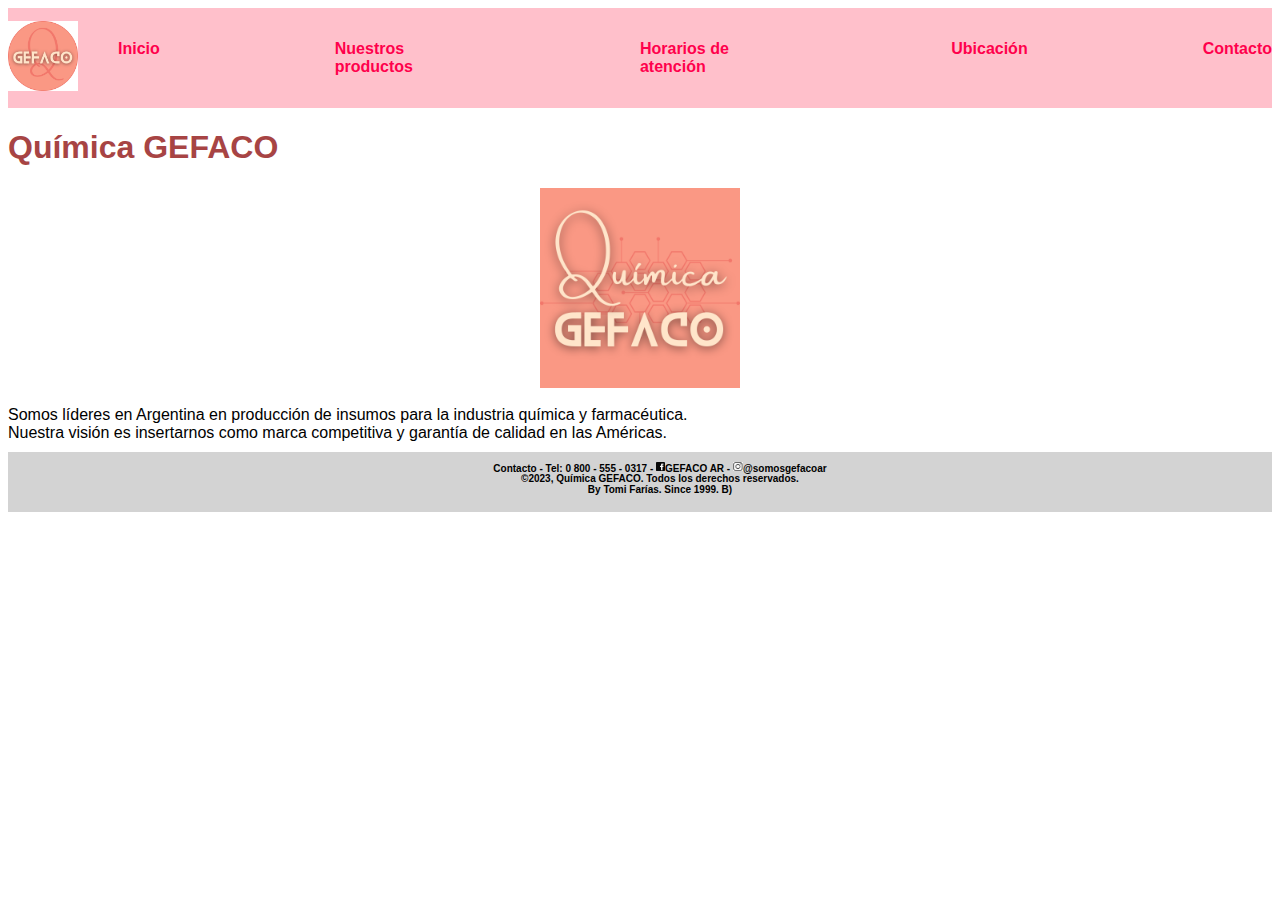
<file: index.html>
<!DOCTYPE html>
<html lang="en">
<head>
    <meta charset="UTF-8">
    <meta name="viewport" content="width=device-width, initial-scale=1.0">
    <title>Química GEFACO - Home</title>
    <link rel="stylesheet" href="./css/style.css">
</head>
<body>
    <header  class="cabeza_page">
        <nav class="menu_nav"><a href="index.html"><img src="gefacolite.png" alt="Logo GEFACO" width="70" class="logo_menu"></a>
            <ul class="lista_nav">
            <li><a href="index.html">Inicio</a></li>
            <li><a href="prodtos.html">Nuestros productos</a></li>
            <li><a href="horarios.html">Horarios de atención</a></li>
            <li><a href="ubi.html">Ubicación</a></li>
            <li><a href="contacto.html">Contacto</a></li>
           </ul></nav>
    </header>
    
    <main>
    <h1>Química GEFACO</h1>
    <img src="gefaco.png" alt="Logo GEFACO" width="200" class="logo_ppal"><br>
    <div>Somos líderes en Argentina en producción de insumos para la industria química y farmacéutica.<br>
    Nuestra visión es insertarnos como marca competitiva y garantía de calidad en las Américas.
    </div>
    </main>
   
    <footer class="pie_page"><ul>
        <li>Contacto - Tel: 0 800 - 555 - 0317 - <img src="./imgcontacto/facebook.png" alt="Facebook" 
            width="9">GEFACO AR - <img src="./imgcontacto/instagram.png" alt="Instagram" width="10">@somosgefacoar</li>
        <li>©2023, Química GEFACO. Todos los derechos reservados.</li>
        <li>By Tomi Farías. Since 1999. B)</li> 
    </ul></footer>
</body>
</html>
</file>
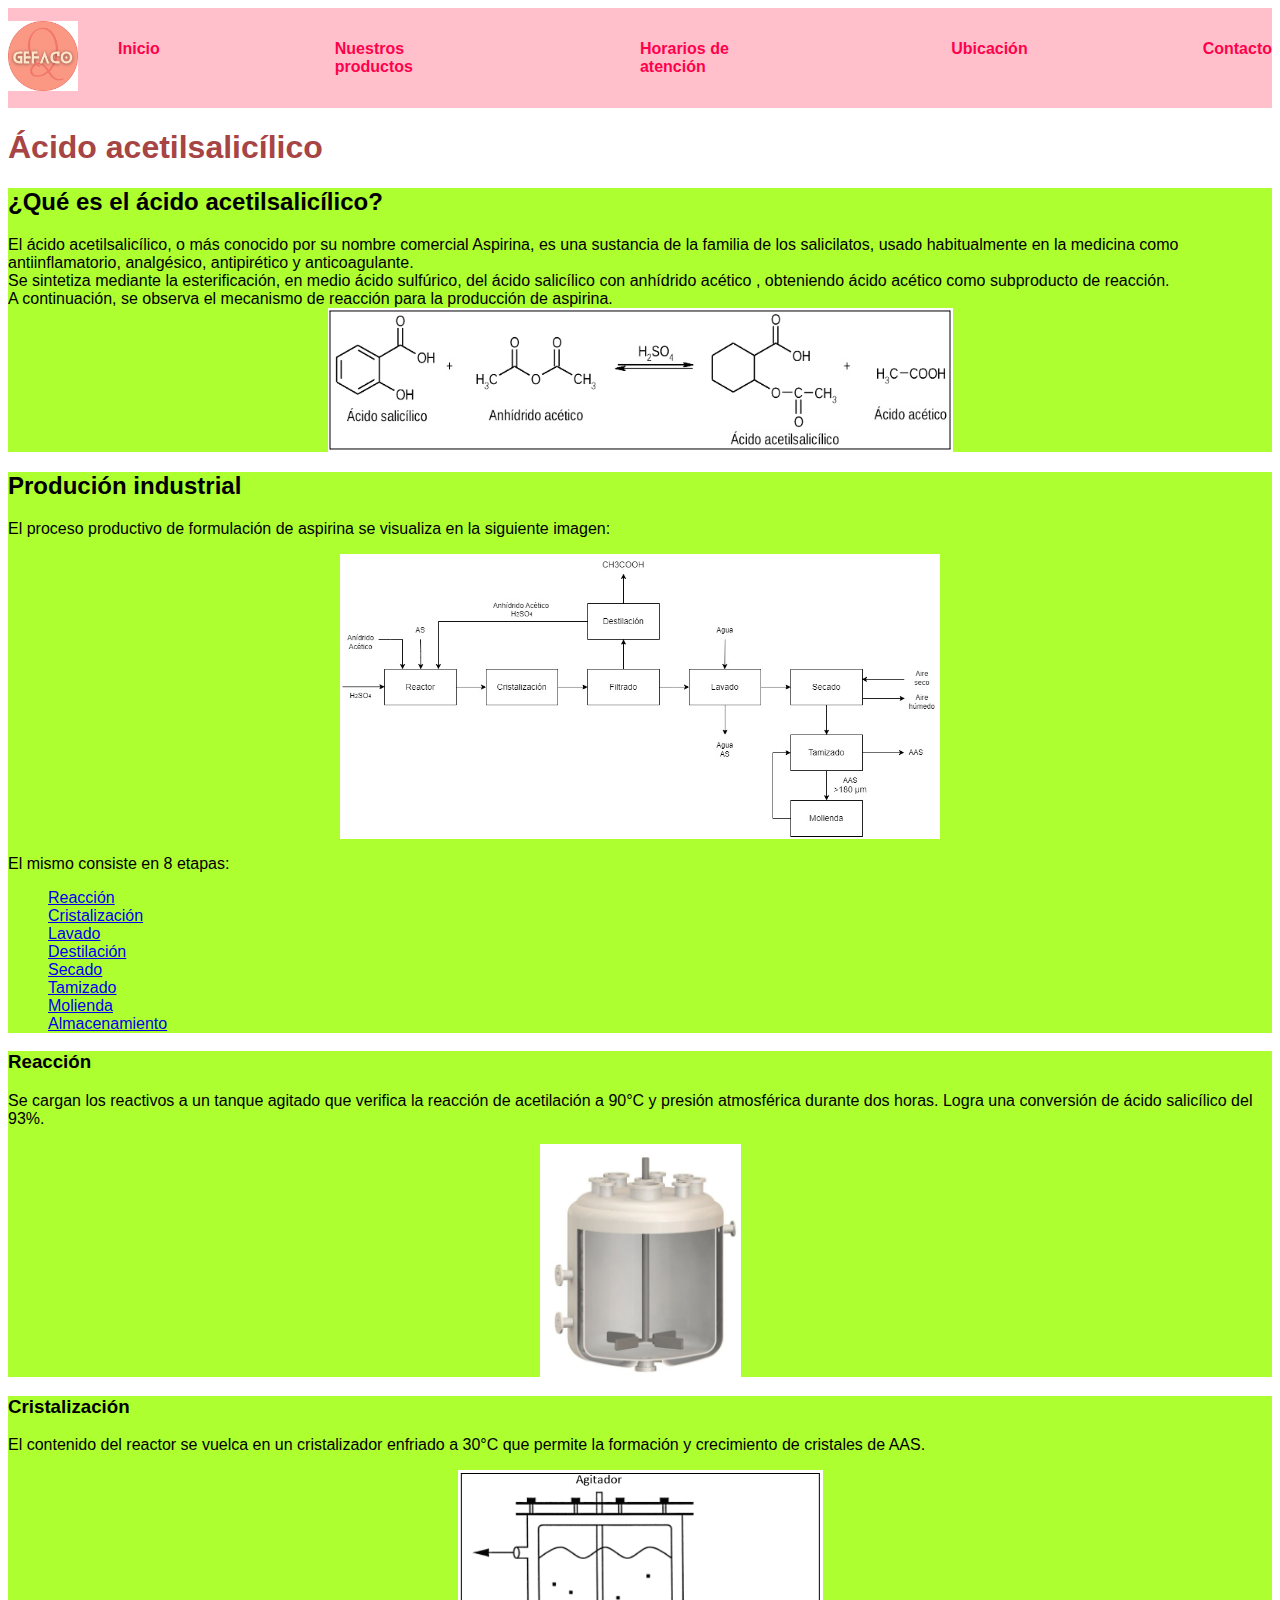
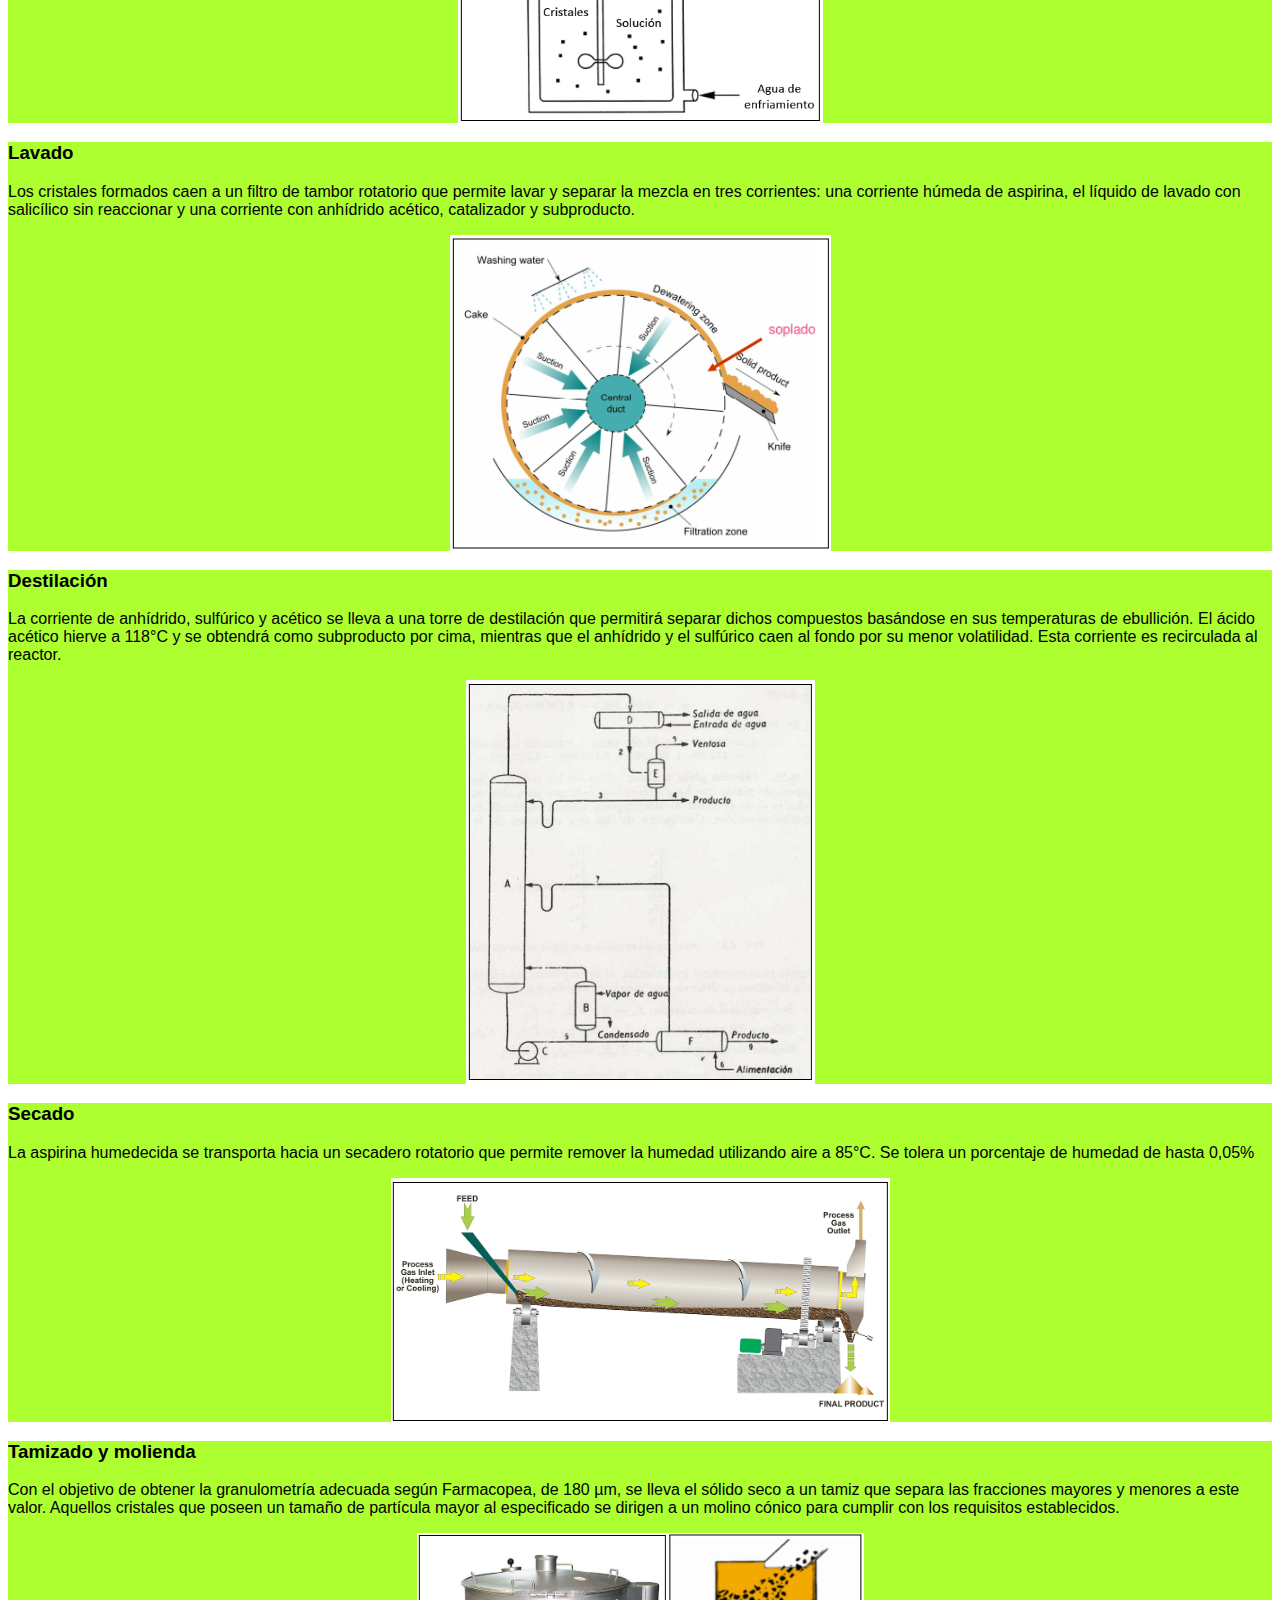
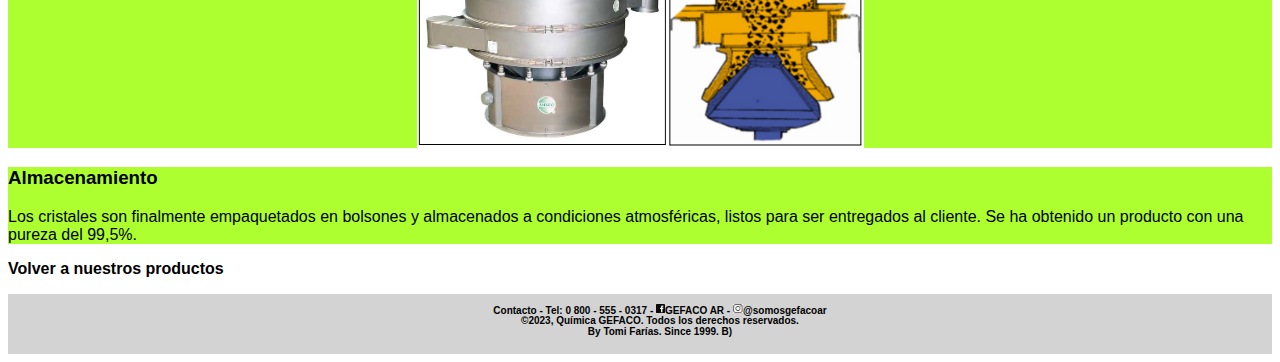
<file: AAS.html>
<!DOCTYPE html>
<html lang="en">
<head>
    <meta charset="UTF-8">
    <meta name="viewport" content="width=device-width, initial-scale=1.0">
    <title>Química GEFACO - Ácido acetilsalicílico</title>
    <link rel="stylesheet" href="./css/style.css">
</head>
<body>
    <header  class="cabeza_page">
        <nav class="menu_nav"><a href="index.html"><img src="gefacolite.png" alt="Logo GEFACO" width="70" class="logo_menu"></a>
            <ul class="lista_nav">
            <li><a href="index.html">Inicio</a></li>
            <li><a href="prodtos.html">Nuestros productos</a></li>
            <li><a href="horarios.html">Horarios de atención</a></li>
            <li><a href="ubi.html">Ubicación</a></li>
            <li><a href="contacto.html">Contacto</a></li>
           </ul></nav>
    </header>

    <main>
    <section><h1>Ácido acetilsalicílico</h1></section>
    <section class="seccion_aas"><h2>¿Qué es el ácido acetilsalicílico?</h2>
    <div>El ácido acetilsalicílico, o más conocido por su nombre comercial Aspirina, es
     una sustancia de la familia de los salicilatos, usado habitualmente en la medicina como antiinflamatorio,
     analgésico, antipirético y anticoagulante.<br>
    Se sintetiza mediante la esterificación, en medio ácido sulfúrico, del ácido salicílico con anhídrido acético
    , obteniendo ácido acético como subproducto de reacción. <br>
    A continuación, se observa el mecanismo de reacción para la producción de aspirina.<br></div>
    <img src="./imgAAS/AAS.png" alt="Reacción de formación de aspirina"></section>
    <section class="seccion_aas"><h2>Produción industrial</h2>
    <div><p>El proceso productivo de formulación de aspirina se visualiza en la siguiente imagen:</p>
    <img src="./imgAAS/DBAAS.png" alt="Diagrama de bloques del proceso de producción de aspirina">
    <p>El mismo consiste en 8 etapas: 
        <ul>
            <li><a href="#rxid">Reacción</a></li>
            <li><a href="#crisid">Cristalización</a></li>
            <li><a href="#lavid">Lavado</a></li>
            <li><a href="#destid">Destilación</a></li>
            <li><a href="#secid">Secado</a></li>
            <li><a href="#tamid">Tamizado</a></li>
            <li><a href="#tamid">Molienda</a></li>
            <li><a href="#almid">Almacenamiento</a></li></ul></p></div></section>
        <section class="seccion_aas"><h3 id="rxid">Reacción</h3>
        <p><div>Se cargan los reactivos a un tanque agitado que verifica la reacción de acetilación a 90°C
            y presión atmosférica durante dos horas. Logra una conversión de ácido salicílico del 93%.
        </div></p>
        <img src="./imgAAS/reactor.png" alt="Tanque agitado discontinuo"></section>
        <section class="seccion_aas"><h3 id="crisid">Cristalización</h3>
        <p><div>El contenido del reactor se vuelca en un cristalizador enfriado a 30°C que permite la formación 
            y crecimiento de cristales de AAS.
        </div></p>
        <img src="./imgAAS/cristalizador.png" alt="Cristalizador"></section>
        <section class="seccion_aas"><h3 id="lavid">Lavado</h3>
        <p><div>Los cristales formados caen a un filtro de tambor rotatorio que permite lavar y separar la
             mezcla en tres corrientes: una corriente húmeda de aspirina, el líquido de lavado con salicílico
              sin reaccionar y una corriente con anhídrido acético, catalizador y subproducto.
            </div></p>
        <img src="./imgAAS/filtro.png" alt="Filtro de tambor rotatorio"></section>
        <section class="seccion_aas"><h3 id="destid">Destilación</h3>
        <p><div>La corriente de anhídrido, sulfúrico y acético se lleva a una torre de destilación que permitirá
             separar dichos compuestos basándose en sus temperaturas de ebullición. El ácido acético hierve a
             118°C y se obtendrá como subproducto por cima, mientras que el anhídrido y el sulfúrico caen al
              fondo por su menor volatilidad. Esta corriente es recirculada al reactor.</div>
        </p>
        <img src="./imgAAS/torre.png" alt="Torre de destilación"></section>
        <section class="seccion_aas"><h3 id="secid">Secado</h3>
        <p><div>La aspirina humedecida se transporta hacia un secadero rotatorio que permite remover la humedad
             utilizando aire a 85°C. Se tolera un porcentaje de humedad de hasta 0,05%</div>
        </p>
        <img src="./imgAAS/secadero.png" alt="Secadero rotatorio"></section>
        <section class="seccion_aas"><h3 id="tamid">Tamizado y molienda</h3>
        <p><div>Con el objetivo de obtener la granulometría adecuada según Farmacopea, de 180 µm, se lleva el sólido
             seco a un tamiz que separa las fracciones mayores y menores a este valor. Aquellos cristales que
             poseen un tamaño de partícula mayor al especificado se dirigen a un molino cónico para cumplir con
             los requisitos establecidos.</div></p>
        <img src="./imgAAS/tamiz.png" alt="Tamiz y molino cónico"></section>
        <section class="seccion_aas"><h3 id="almid">Almacenamiento</h3>
        <p><div>Los cristales son finalmente empaquetados en bolsones y almacenados a condiciones atmosféricas,
             listos para ser entregados al cliente. Se ha obtenido un producto con una pureza del 99,5%.
            </div></p></section>
            <p class="inicio_button"><a href="prodtos.html">Volver a nuestros productos</a></p>
        </main>

        <footer class="pie_page"><ul>
            <li>Contacto - Tel: 0 800 - 555 - 0317 - <img src="./imgcontacto/facebook.png" alt="Facebook" 
                width="9">GEFACO AR - <img src="./imgcontacto/instagram.png" alt="Instagram" width="10">@somosgefacoar</li>
            <li>©2023, Química GEFACO. Todos los derechos reservados.</li>
            <li>By Tomi Farías. Since 1999. B)</li> 
        </ul></footer>
</body>
</html>
</file>
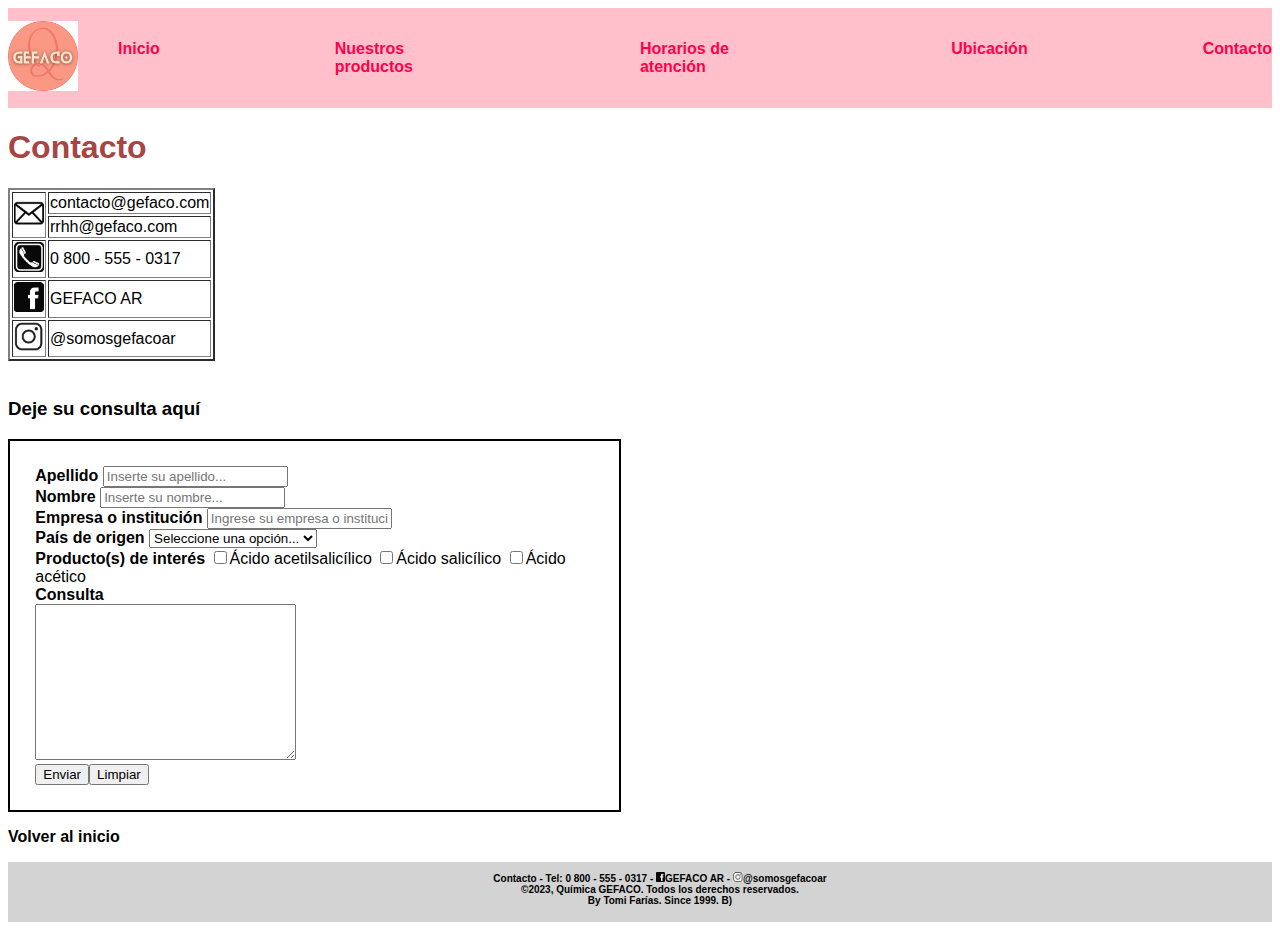
<file: contacto.html>
<!DOCTYPE html>
<html lang="en">
<head>
    <meta charset="UTF-8">
    <meta name="viewport" content="width=device-width, initial-scale=1.0">
    <title>Química GEFACO - Contacto</title>
    <link rel="stylesheet" href="./css/style.css">
</head>
<body>
    <header  class="cabeza_page">
        <nav class="menu_nav"><a href="index.html"><img src="gefacolite.png" alt="Logo GEFACO" width="70" class="logo_menu"></a>
            <ul class="lista_nav">
            <li><a href="index.html">Inicio</a></li>
            <li><a href="prodtos.html">Nuestros productos</a></li>
            <li><a href="horarios.html">Horarios de atención</a></li>
            <li><a href="ubi.html">Ubicación</a></li>
            <li><a href="contacto.html">Contacto</a></li>
           </ul></nav>
    </header>

    <main>
    <h1>Contacto</h1>
    <table border="2">
        <tr><td rowspan="2"><img src="./imgcontacto/correo.png" alt="E-Mail" width="30"></td><td>contacto@gefaco.com</td></tr>
        <tr><td>rrhh@gefaco.com</td></tr>
        <tr><td><img src="./imgcontacto/tel.png" alt="Teléfono" width="30"></td><td>0 800 - 555 - 0317</td></tr>
        <tr><td><img src="./imgcontacto/facebook.png" alt="Facebook" width="30"></td><td>GEFACO AR</td></tr>
        <tr><td><img src="./imgcontacto/instagram.png" alt="Instagram" width="30"></td><td>@somosgefacoar</td></tr>
    </table>
    <br>
    <h3>Deje su consulta aquí</h3>
    <form action="#" method="get">
        <label for="apellido"><b>Apellido</b></label>
        <input type="text" placeholder="Inserte su apellido...">
        <br>
        <label for="nombre"><b>Nombre</b></label>
        <input type="text" placeholder="Inserte su nombre...">
        <br>
        <label for="empresa"><b>Empresa o institución</b></label>
        <input type="text" placeholder="Ingrese su empresa o institución...">
        <br>
        <label for="pais"><b>País de origen</b></label>
        <select name="pais" id="paises">
            <option value="seleccione">Seleccione una opción...</option>
            <option value="argentina">Argentina</option>
            <option value="brasil">Brasil</option>
            <option value="bolivia">Bolivia</option>
            <option value="chile">Chile</option>
            <option value="paraguay">Paraguay</option>
            <option value="uruguay">Uruguay</option>
            <option value="otro">Otro</option>
        </select>
        <br>
        <b>Producto(s) de interés</b>
        <input type="checkbox"><label for="aas">Ácido acetilsalicílico</label>
        <input type="checkbox"><label for="as">Ácido salicílico</label>
        <input type="checkbox"><label for="aa">Ácido acético</label>
        <br>
        <b>Consulta</b> <br>
        <textarea name="consulta" id="consultas" cols="30" rows="10"></textarea>
        <br>
        <input type="submit" value="Enviar"><input type="reset" value="Limpiar">
        
    </form>
    <p class="inicio_button"><a href="index.html">Volver al inicio</a></p>
    </main>

    <footer class="pie_page"><ul>
        <li>Contacto - Tel: 0 800 - 555 - 0317 - <img src="./imgcontacto/facebook.png" alt="Facebook" 
            width="9">GEFACO AR - <img src="./imgcontacto/instagram.png" alt="Instagram" width="10">@somosgefacoar</li>
        <li>©2023, Química GEFACO. Todos los derechos reservados.</li>
        <li>By Tomi Farías. Since 1999. B)</li> 
    </ul></footer>
    
</body>
</html>
</file>
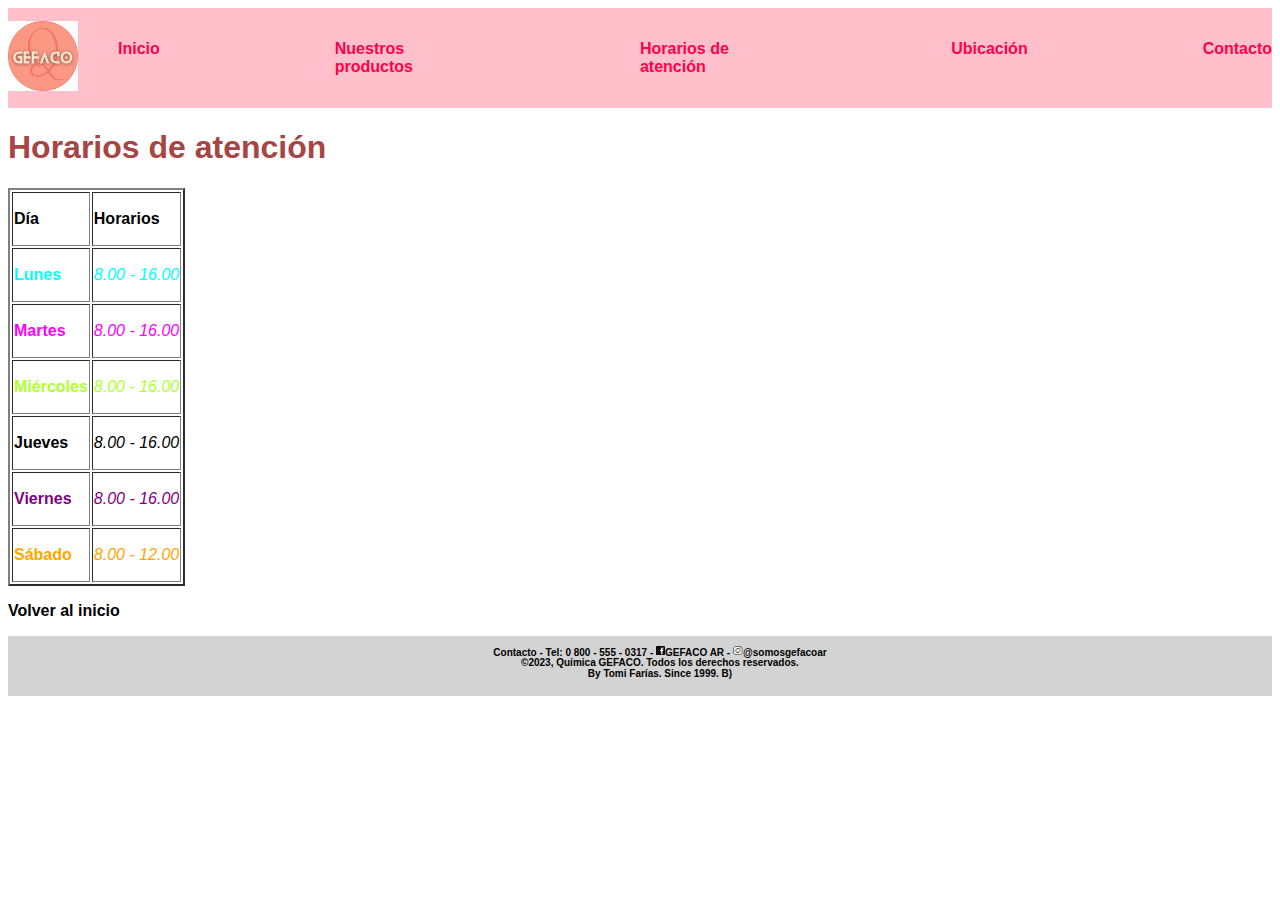
<file: horarios.html>
<!DOCTYPE html>
<html lang="en">
<head>
    <meta charset="UTF-8">
    <meta name="viewport" content="width=device-width, initial-scale=1.0">
    <title>Química GEFACO - Horarios de atención</title>
    <link rel="stylesheet" href="./css/style.css">
</head>
<body>
    <header  class="cabeza_page">
        <nav class="menu_nav"><a href="index.html"><img src="gefacolite.png" alt="Logo GEFACO" width="70" class="logo_menu"></a>
            <ul class="lista_nav">
            <li><a href="index.html">Inicio</a></li>
            <li><a href="prodtos.html">Nuestros productos</a></li>
            <li><a href="horarios.html">Horarios de atención</a></li>
            <li><a href="ubi.html">Ubicación</a></li>
            <li><a href="contacto.html">Contacto</a></li>
           </ul></nav>
    </header>

    <main>
    <h1>Horarios de atención</h1>
            <table border="2" class="tabla">
                <tr class="encabezado_horarios"><td><p>Día</p></td><td><p>Horarios</p></td></tr>
                <tr class="lunes"><td><p class="dia">Lunes</p></td><td><p class="hora">8.00 - 16.00</p></td></tr>
                <tr class="martes"><td><p class="dia">Martes</p></td><td><p class="hora">8.00 - 16.00</p></td></tr>
                <tr class="miercoles"><td><p class="dia">Miércoles</p></td><td><p class="hora">8.00 - 16.00</p></td></tr>
                <tr class="jueves"><td><p class="dia">Jueves</p></td><td><p class="hora">8.00 - 16.00</p></td></tr>
                <tr class="viernes"><td><p class="dia">Viernes</p></td><td><p class="hora">8.00 - 16.00</p></td></tr>
                <tr class="sabado" ><td><p class="dia">Sábado</p></td><td><p class="hora">8.00 - 12.00</p></td></tr>
            </table>
            <p class="inicio_button"><a href="index.html">Volver al inicio</a></p>
    </main>

    <footer class="pie_page"><ul>
        <li>Contacto - Tel: 0 800 - 555 - 0317 - <img src="./imgcontacto/facebook.png" alt="Facebook" 
            width="9">GEFACO AR - <img src="./imgcontacto/instagram.png" alt="Instagram" width="10">@somosgefacoar</li>
        <li>©2023, Química GEFACO. Todos los derechos reservados.</li>
        <li>By Tomi Farías. Since 1999. B)</li> 
    </ul></footer>
</body>
</html>
</file>
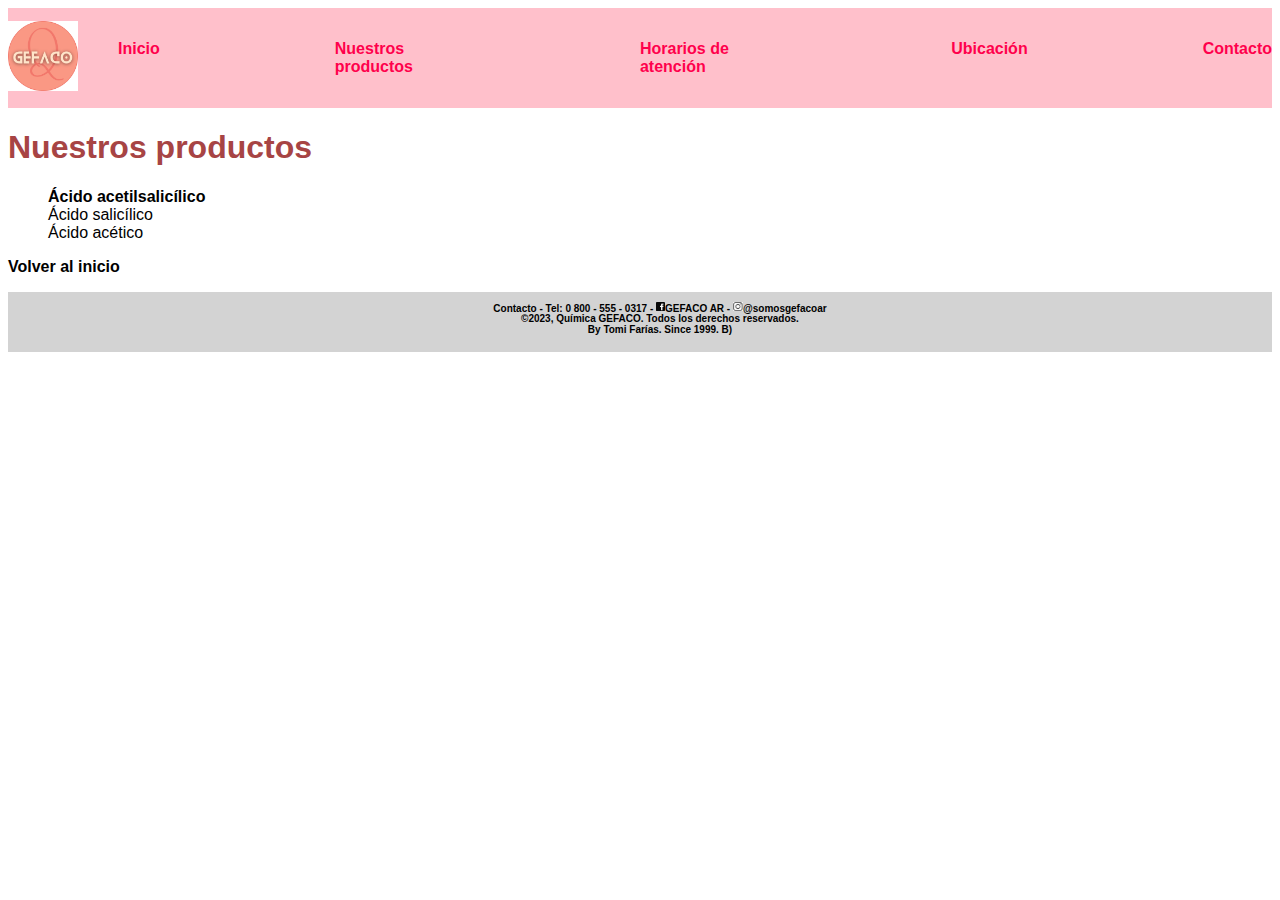
<file: prodtos.html>
<!DOCTYPE html>
<html lang="en">
<head>
    <meta charset="UTF-8">
    <meta name="viewport" content="width=device-width, initial-scale=1.0">
    <title>Química GEFACO - Nuestros Productos</title>
    <link rel="stylesheet" href="./css/style.css">
</head>
<body>
    <header  class="cabeza_page">
        <nav class="menu_nav"><a href="index.html"><img src="gefacolite.png" alt="Logo GEFACO" width="70" class="logo_menu"></a>
            <ul class="lista_nav">
            <li><a href="index.html">Inicio</a></li>
            <li><a href="prodtos.html">Nuestros productos</a></li>
            <li><a href="horarios.html">Horarios de atención</a></li>
            <li><a href="ubi.html">Ubicación</a></li>
            <li><a href="contacto.html">Contacto</a></li>
           </ul></nav>
    </header>

    <main>
    <h1>Nuestros productos</h1>
    <nav>
    <ul>
        <div><li class="inicio_button"><a href="AAS.html">Ácido acetilsalicílico</a></li>
        <li>Ácido salicílico</li>
        <li>Ácido acético</li></div>
    </ul>
    </nav>
    <p class="inicio_button"><a href="index.html">Volver al inicio</a></p>
    </main>

    <footer class="pie_page"><ul>
        <li>Contacto - Tel: 0 800 - 555 - 0317 - <img src="./imgcontacto/facebook.png" alt="Facebook" 
            width="9">GEFACO AR - <img src="./imgcontacto/instagram.png" alt="Instagram" width="10">@somosgefacoar</li>
        <li>©2023, Química GEFACO. Todos los derechos reservados.</li>
        <li>By Tomi Farías. Since 1999. B)</li> 
    </ul></footer>
</body>
</html>
</file>
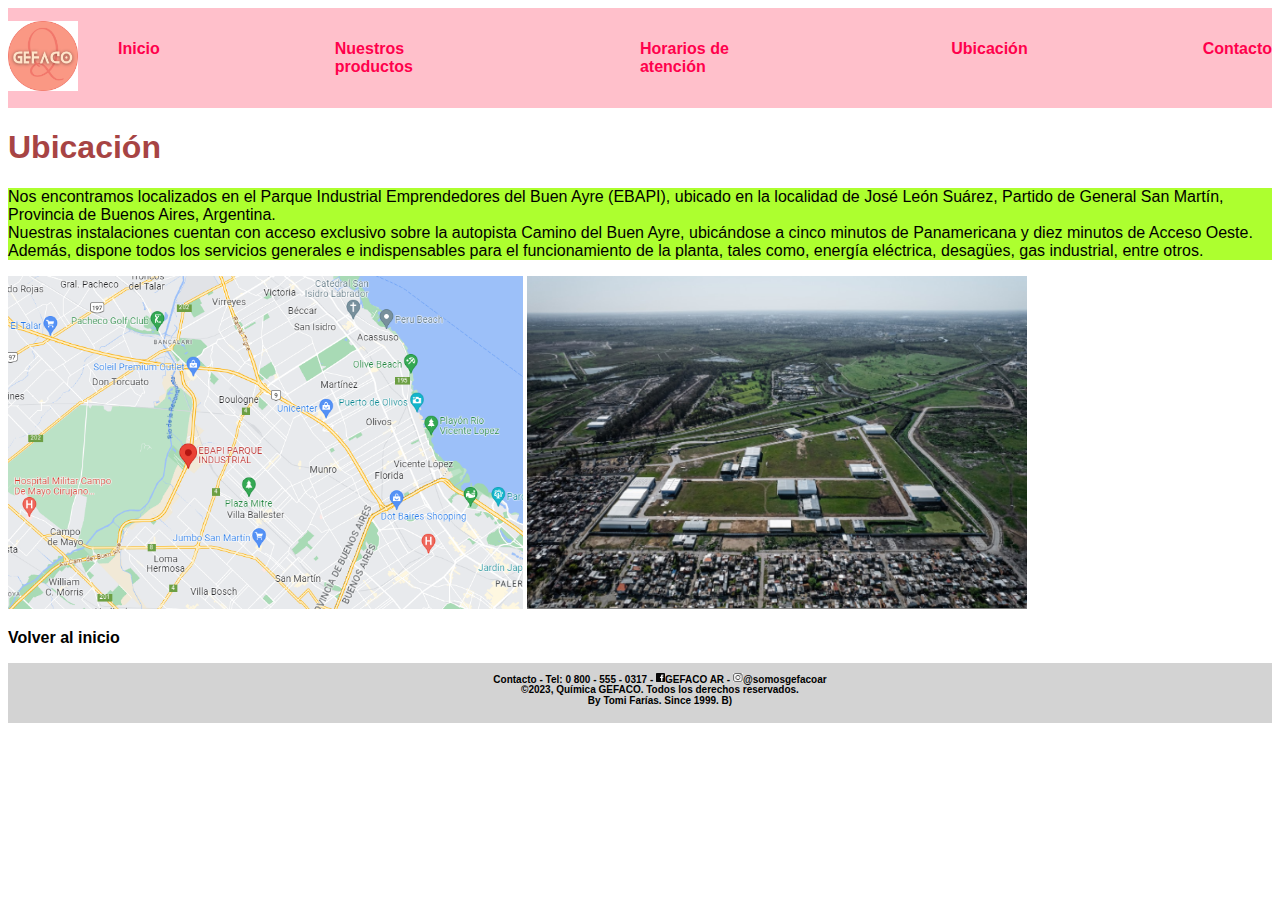
<file: ubi.html>
<!DOCTYPE html>
<html lang="en">
<head>
    <meta charset="UTF-8">
    <meta name="viewport" content="width=device-width, initial-scale=1.0">
    <title>Química GEFACO - Ubicación</title>
    <link rel="stylesheet" href="./css/style.css">
</head>
<body>
    <header  class="cabeza_page">
        <nav class="menu_nav"><a href="index.html"><img src="gefacolite.png" alt="Logo GEFACO" width="70" class="logo_menu"></a>
            <ul class="lista_nav">
            <li><a href="index.html">Inicio</a></li>
            <li><a href="prodtos.html">Nuestros productos</a></li>
            <li><a href="horarios.html">Horarios de atención</a></li>
            <li><a href="ubi.html">Ubicación</a></li>
            <li><a href="contacto.html">Contacto</a></li>
           </ul></nav>
    </header>

    <main>
    <h1>Ubicación</h1>
    <p><div class="seccion_ubi">Nos encontramos localizados en el Parque Industrial Emprendedores del Buen Ayre (EBAPI), ubicado en la
        localidad de José León Suárez, Partido de General San Martín, Provincia de Buenos Aires, Argentina.<br>
        Nuestras instalaciones cuentan con acceso exclusivo sobre la autopista Camino del 
        Buen Ayre, ubicándose a cinco minutos de Panamericana y diez minutos de Acceso Oeste. <br> Además, 
        dispone todos los servicios generales e indispensables para el funcionamiento de la planta, 
        tales como, energía eléctrica, desagües, gas industrial, entre otros.</div>
    </p>
    <img src="./imgubi/mapa.png" alt="Mapa de la ubicación del Parque EBAPI" width="515">
    <img src="./imgubi/vista.png" alt="Vista aérea del Parque EBAPI" width="500">
    <p class="inicio_button"><a href="index.html">Volver al inicio</a></p>
    </main>

    <footer class="pie_page"><ul>
        <li>Contacto - Tel: 0 800 - 555 - 0317 - <img src="./imgcontacto/facebook.png" alt="Facebook" 
            width="9">GEFACO AR - <img src="./imgcontacto/instagram.png" alt="Instagram" width="10">@somosgefacoar</li>
        <li>©2023, Química GEFACO. Todos los derechos reservados.</li>
        <li>By Tomi Farías. Since 1999. B)</li> 
    </ul></footer>  
</body>
</html>
</file>
<file: css/style.css>
/*General*/

main{font-family: Arial, Helvetica, sans-serif; margin-bottom: 10px;}
h1{color:rgb(167, 68, 68); font-family: Arial, Helvetica, sans-serif;}
div{font-size: 16px;}
ul{list-style: none;}
form{border: 2px solid black; padding: 2% 2%; margin-right: 51.5%;}
.inicio_button a{text-decoration: none;font-weight: bold;color: black;}

/*Header*/
.cabeza_page{background-color: pink; width: 100%; height: 100px;
    font-family: Arial, Helvetica, sans-serif;
    display: flex;
    } 
.menu_nav{display: flex; align-items: center;}
.lista_nav{display: flex; flex-direction: row; gap: 175px;}
.lista_nav a{color: rgb(255, 0, 76);text-decoration: none;font-weight: bold;}

/*Footer*/
footer{display: flex;}
.pie_page{background-color: lightgray; font-weight: bold; font-size: 10px; width: 100%; height: 60px;
    font-family: Arial, Helvetica, sans-serif;
    flex-direction: column; align-items: center; width: 100%;
}
.pie_page li{text-align: center;}

/*Para index.html*/
.logo_ppal{display: block; margin: 0 auto;}

/*Para AAS.html*/
.seccion_aas{background-color: greenyellow;}
.seccion_aas img{display: block; margin: 0 auto;}


/*Para horarios.html*/

.encabezado_horarios{font-weight: bold;}

.lunes{color: cyan;}
.martes{color: fuchsia;}
.miercoles{color: greenyellow;}
.jueves{color: black;}
.viernes{color: purple;}
.sabado{color: orange;}

.dia{font-weight: bold;}
.hora{font-style: italic;}

/*Para ubi.html*/
.seccion_ubi{background-color: greenyellow;}
</file>
